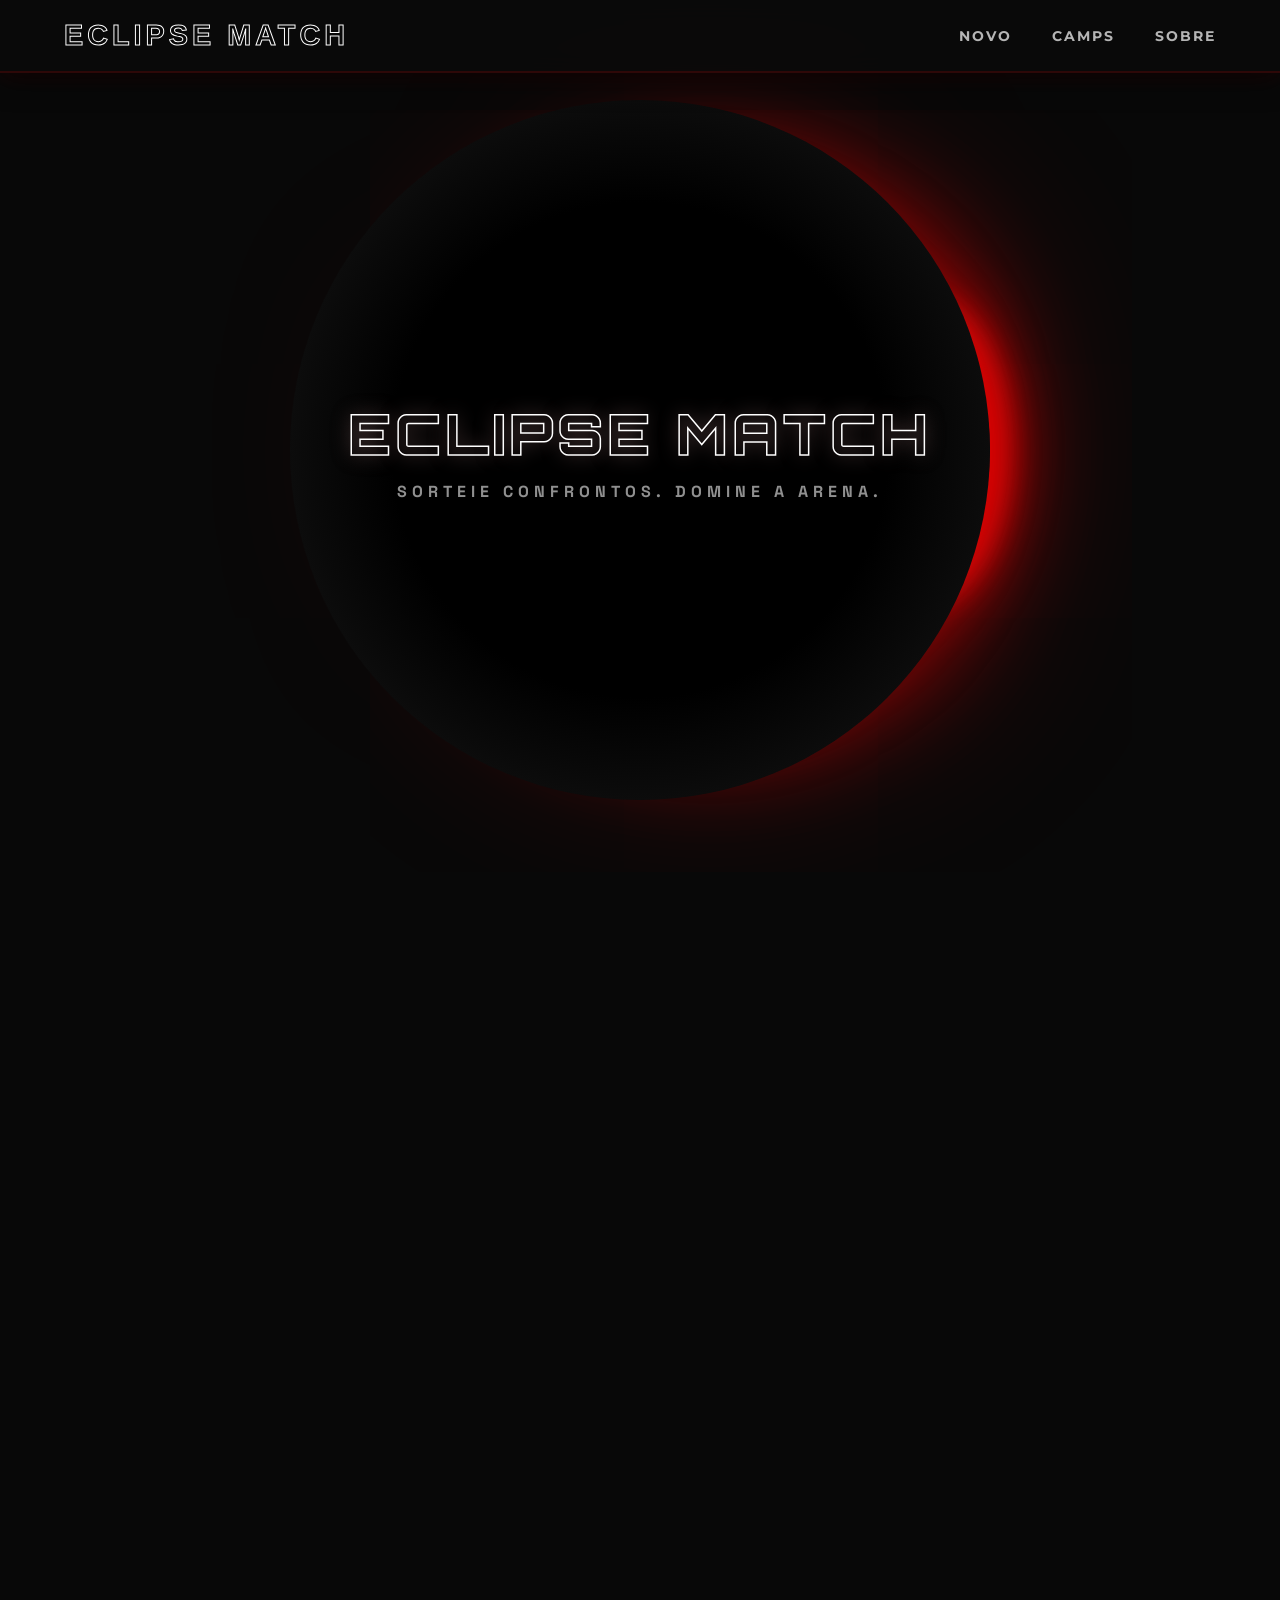
<file: index.html>
<!DOCTYPE html>
<html lang="en">
<head>
    <meta charset="UTF-8">
    <meta name="viewport" content="width=device-width, initial-scale=1.0">
    <link href="https://fonts.googleapis.com/css2?family=Montserrat:wght@600;800&display=swap" rel="stylesheet">
    <link rel="stylesheet" href="style.css">
    <title>Document</title>
    <script src="script.js"></script>
</head>
<body>
    <section class="navbar">
        <h1>ECLIPSE MATCH</h1>
        <div>
            <a href="">NOVO</a>
            <a href="">CAMPS</a>
            <a href="">SOBRE</a>
        </div>
    </section>
    <section class="pagina-inicial">

        <div class="titulo">
            <h1 class="titulo-eclipse">ECLIPSE MATCH</h1>
            <p class="slogan-eclipse">SORTEIE CONFRONTOS. DOMINE A ARENA.</p>
        </div>

        <div class="loading">
            <div class="shadow"></div>
            <div class="mask"></div>
        </div>
    </section>

    <section class="secao-3-parallax" id="como-funciona">
        <div class="secao-3-conteudo">
            
            <!-- Cabeçalho Institucional/Copy -->
            <div class="secao-3-header">
                <span class="tag-headline">TECNOLOGIA DE CHAVEAMENTO</span>
                <h2>DA CRIAÇÃO AO PÓDIO EM SEGUNDOS</h2>
                <p>Esqueça planilhas confusas e sorteios manuais. O <strong>ECLIPSE MATCHER</strong> automatiza a estrutura do seu campeonato para você focar no que realmente importa: a competição.</p>
            </div>

            <!-- Grid de Passos em Cards -->
            <div class="passos-grid">
                
                <!-- Passo 01 -->
                <div class="passo-card">
                    <div class="passo-numero">01</div>
                    <div class="passo-icon">
                        <svg width="32" height="32" viewBox="0 0 24 24" fill="none" stroke="#FF2A2A" stroke-width="2" stroke-linecap="round" stroke-linejoin="round"><path d="M12 20h9"/><path d="M16.5 3.5a2.121 2.121 0 0 1 3 3L7 19l-4 1 1-4L16.5 3.5z"/></svg>
                    </div>
                    <h3>Especifique a Arena</h3>
                    <p>Insira o nome do seu torneio, escolha o jogo e defina o formato de disputa. Nossa plataforma ajusta as regras do chaveamento instantaneamente.</p>
                </div>

                <!-- Passo 02 -->
                <div class="passo-card">
                    <div class="passo-numero">02</div>
                    <div class="passo-icon">
                        <svg width="32" height="32" viewBox="0 0 24 24" fill="none" stroke="#FF2A2A" stroke-width="2" stroke-linecap="round" stroke-linejoin="round"><path d="M16 21v-2a4 4 0 0 0-4-4H6a4 4 0 0 0-4 4v2"/><circle cx="9" cy="7" r="4"/><path d="M22 21v-2a4 4 0 0 0-3-3.87"/><path d="M16 3.13a4 4 0 0 1 0 7.75"/></svg>
                    </div>
                    <h3>Sorteio Automático</h3>
                    <p>Cadastre os times ou jogadores. Nosso algoritmo inteligente distribui as Seeds, evita confrontos repetidos e resolve números ímpares com <em>BYE</em> automático.</p>
                </div>

                <!-- Passo 03 -->
                <div class="passo-card">
                    <div class="passo-numero">03</div>
                    <div class="passo-icon">
                        <svg width="32" height="32" viewBox="0 0 24 24" fill="none" stroke="#FF2A2A" stroke-width="2" stroke-linecap="round" stroke-linejoin="round"><polygon points="12 2 15.09 8.26 22 9.27 17 14.14 18.18 21.02 12 17.77 5.82 21.02 7 14.14 2 9.27 8.91 8.26 12 2"/></svg>
                    </div>
                    <h3>Gestão em Tempo Real</h3>
                    <p>Atualize placares com um clique. A árvore de confrontos avança dinamicamente até a grande final, coroando o campeão da arena.</p>
                </div>

            </div>

        </div>
    </section>

    <section class="inscricao-section" id="novo">
        <div class="inscricao-container">
            
            <!-- COLUNA DA ESQUERDA: Formulário -->
            <div class="inscricao-col-form">
                <div class="inscricao-header">
                    <span class="tag-headline">CRIE SUA ARENA</span>
                    <h2>NOVO CAMPEONATO</h2>
                    <p>Dê um nome, escolha o formato e configure o restante na sua dashboard.</p>
                </div>

                <form id="form-torneio" class="form-torneio" onsubmit="criarEContinuar(event)">
                    <div class="input-group">
                        <label for="nome-camp">NOME DO CAMPEONATO</label>
                        <input type="text" id="nome-camp" placeholder="Ex: Copa Eclipse 1v1" required autocomplete="off" oninput="atualizarPreview()">
                    </div>

                    <div class="input-group">
                        <label for="modo-jogo">MODO DE JOGO</label>
                        <select id="modo-jogo" required onchange="atualizarPreview()">
                            <option value="1v1">1v1 - Duelo Individual</option>
                            <option value="2v2">2v2 - Duplas</option>
                            <option value="3v3">3v3 - Trios</option>
                            <option value="4v4">4v4 - Squads / Times</option>
                        </select>
                    </div>

                    <button type="submit" class="btn-gerar-torneio">
                        <span>CRIAR E CONFIGURAR</span> ➔
                    </button>
                </form>
            </div>

            <!-- COLUNA DA DIREITA: Card de Destaque / Preview em Tempo Real -->
            <div class="inscricao-col-preview">
                <div class="preview-card">
                    <div class="preview-badge">PAINEL DO LÍDER</div>
                    
                    <!-- Ícone / Ilustração de Destaque -->
                    <div class="preview-icon">⚔️</div>

                    <h3 id="preview-titulo">NOME DO SEU TORNEIO</h3>
                    
                    <div class="preview-details">
                        <div class="detail-item">
                            <span class="label">MODO</span>
                            <span class="value" id="preview-modo">1v1</span>
                        </div>
                        <div class="detail-item">
                            <span class="label">STATUS</span>
                            <span class="value status-active">CONFIGURANDO</span>
                        </div>
                    </div>

                    <p class="preview-info">
                        Após criar, você poderá adicionar participantes, definir data/hora, premiação e acompanhar a árvore do campeonato.
                    </p>
                </div>
            </div>

        </div>
    </section>

    <section class="descricao" id="sobre">
        <!-- Container interno para limitar e centralizar apenas os textos e cards -->
        <div class="descricao-container">

            <!-- Cabeçalho -->
            <div class="descricao-header">
                <span class="tag-headline">O FIM DA CONFUSÃO NAS CHAVES</span>
                <h1>SEU CAMPEONATO. NOSSAS REGRAS. ZERO COMPLICAÇÃO.</h1>
                <p class="subtitulo">
                    O <strong>BUILDER</strong> é o ecossistema definitivo para quem quer criar, gerenciar e dominar torneios competitivos em questão de segundos.
                </p>
            </div>

            <!-- Texto de Apresentação -->
            <div class="descricao-story">
                <p>
                    Esqueça as planilhas manuais, anotações em papéis soltos e discussões em grupos de mensagem para decidir quem joga contra quem. Desenvolvido sob medida para a comunidade gamer e competitiva, o <strong>BUILDER</strong> foi projetado com um único propósito: transformar a organização de campeonatos em uma experiência fluida, rápida e imersiva.
                </p>
                <p>
                    Seja para um corujão entre amigos, uma disputa interna de guildas ou uma liga profissional, a nossa plataforma entrega total controle sobre o chaveamento e o ritmo das partidas sem exigir nenhum conhecimento técnico.
                </p>
            </div>
        </div>
    </section>
   
    
    <footer class="footer-eclipse">
        <div class="footer-container">
            
            <!-- Coluna 1: Branding -->
            <div class="footer-col footer-brand">
                <a href="#" class="footer-logo">ECLIPSE <span>MATCHER</span></a>
                <p>A plataforma definitiva para sorteio, organização e gerenciamento de chaveamentos em torneios competitivos de eSports.</p>
                <div class="footer-socials">
                    <a href="#" aria-label="Discord"><svg width="20" height="20" fill="currentColor" viewBox="0 0 24 24"><path d="M20.317 4.37a19.791 19.791 0 0 0-4.885-1.515.074.074 0 0 0-.079.037c-.21.375-.444.864-.608 1.25a18.27 18.27 0 0 0-5.487 0 12.64 12.64 0 0 0-.617-1.25.077.077 0 0 0-.079-.037A19.736 19.736 0 0 0 3.677 4.37a.07.07 0 0 0-.032.027C.533 9.046-.32 13.58.099 18.057a.082.082 0 0 0 .031.057 19.9 19.9 0 0 0 5.993 3.03.078.078 0 0 0 .084-.028 14.09 14.09 0 0 0 1.226-1.994.076.076 0 0 0-.041-.106 13.107 13.107 0 0 1-1.872-.892.077.077 0 0 1-.008-.128 10.2 10.2 0 0 0 .372-.292.074.074 0 0 1 .077-.01c3.928 1.793 8.18 1.793 12.061 0a.074.074 0 0 1 .078.01c.12.098.246.198.373.292a.077.077 0 0 1-.006.127 12.299 12.299 0 0 1-1.873.892.077.077 0 0 0-.041.107c.36.698.772 1.362 1.225 1.993a.076.076 0 0 0 .084.028 19.839 19.839 0 0 0 6.002-3.03.077.077 0 0 0 .032-.054c.5-5.177-.838-9.674-3.549-13.66a.061.061 0 0 0-.031-.028z"/></svg></a>
                    <a href="#" aria-label="Twitter / X"><svg width="20" height="20" fill="currentColor" viewBox="0 0 24 24"><path d="M18.244 2.25h3.308l-7.227 8.26 8.502 11.24H16.17l-5.214-6.817L4.99 21.75H1.68l7.73-8.835L1.254 2.25H8.08l4.713 6.231zm-1.161 17.52h1.833L7.084 4.126H5.117z"/></svg></a>
                    <a href="#" aria-label="Twitch"><svg width="20" height="20" fill="currentColor" viewBox="0 0 24 24"><path d="M11.571 1.429L1.714 4 1.714 18.571h5.143V22.5l3.857-3.929h3.429L22.286 10.5V1.429H11.571zm9 8.143l-3 3h-3.857l-2.571 2.571V12.57H6.857V3.143h13.714v6.429z"/></svg></a>
                </div>
            </div>

            <!-- Coluna 2: Navegação -->
            <div class="footer-col">
                <h4>NAVEGAÇÃO</h4>
                <ul>
                    <li><a href="#hero">Início</a></li>
                    <li><a href="#novo">Criar Torneio</a></li>
                    <li><a href="#como-funciona">Como Funciona</a></li>
                </ul>
            </div>

            <!-- Coluna 3: Recursos -->
            <div class="footer-col">
                <h4>PLATAFORMA</h4>
                <ul>
                    <li><a href="#">Sorteio de Chaves</a></li>
                    <li><a href="#">Tabelas BYE</a></li>
                    <li><a href="#">Regras de eSports</a></li>
                </ul>
            </div>

            <!-- Coluna 4: Status / Sistema -->
            <div class="footer-col">
                <h4>SISTEMA</h4>
                <div class="system-status">
                    <span class="status-dot"></span>
                    <span>Servidores Operacionais</span>
                </div>
                <span class="version-tag">Versão v2.4.0 (Build Stable)</span>
            </div>

        </div>

        <!-- Sub-footer / Direitos Autorais 
        <div class="footer-bottom">
            <p>&copy; 2026 ECLIPSE MATCHER. Todos os direitos reservados. Projetado para Arenas Competitivas.</p>
        </div>
    </footer>
        -->
</body>
</html>
</file>
<file: style.css>
@import url('https://fonts.googleapis.com/css2?family=Orbitron:wght@700;900&family=Space+Grotesk:wght@600;700&display=swap');
/*=================Página em geral=====================*/
::-webkit-scrollbar {
    width: 8px;
}

::-webkit-scrollbar-track {
    background: #0a0a0a;
}

::-webkit-scrollbar-thumb {
    background: #222;
    border-radius: 4px;
}

::-webkit-scrollbar-thumb:hover {
    background: #ff2a2a; /* Fica vermelha neon ao passar o mouse */
    box-shadow: 0 0 10px #ff2a2a;
}

* {
    margin: 0;
    padding: 0;
    box-sizing: border-box;
    font-family: 'Montserrat', 'Segoe UI', sans-serif;
}

html, body {
	background: #080808;
    width: 100%;
	height: 100%;
	margin: 0;
	display: flex;
    flex-direction: column;
	align-items: center;
	justify-content: flex-start;
    overflow-x: hidden;
    z-index: -1;
}

/*=================NAV BAR=====================*/
.navbar {
    position: fixed;
    top: 0;
    left: 0;
    right: 0; /* Garante que fique alinhada de borda a borda sem usar width: 100vw */
    width: 100%;
    display: flex;
    justify-content: space-between;
    align-items: center;
    padding: 1.2rem 4rem;
    z-index: 1000;
    
    /* Vidro fosco e transparência para o Parallax passar por trás */
    background: rgba(10, 10, 10, 0.8);
    backdrop-filter: blur(12px);
    -webkit-backdrop-filter: blur(12px);
    
    /* Linha inferior sutil e brilho vermelho */
    border-bottom: 2px solid rgba(255, 0, 0, 0.15);
    box-shadow: 0 4px 30px rgba(0, 0, 0, 0.8),
                0 1px 20px rgba(230, 0, 0, 0.15);
}

/* LOGO - Correção do 'R' e das letras vazadas */
.navbar h1 {
    font-family: sans-serif; /* Fonte gamer/futurista perfeita para texto outline */
    font-size: 1.8rem;
    font-weight: 900;
    letter-spacing: 4px;
    color: transparent;
    
    /* Espessura ajustada para 1px para não encavalar o R ou cantos pontudos */
    -webkit-text-stroke: 1px #ffffff; 
    
    cursor: pointer;
    transition: all 0.3s cubic-bezier(0.4, 0, 0.2, 1);
    text-transform: uppercase;
    user-select: none;
}

/* Efeito Glow no Hover da Logo */
.navbar h1:hover {
    color: #000000;
    -webkit-text-stroke: 1px #ff2a2a;
    text-shadow: 0 0 10px #ff2a2a,
                0 0 25px rgba(255, 0, 0, 0.8);
    transform: scale(1.02);
}

/* Container dos Links */
.navbar div {
    display: flex;
    align-items: center;
    gap: 2.5rem;
}

/* Estilo dos Links */
.navbar div a {
    text-decoration: none;
    color: #b5b5b5;
    font-size: 0.9rem;
    font-weight: 700;
    letter-spacing: 2px;
    position: relative;
    padding: 0.4rem 0;
    transition: color 0.3s ease;
}

/* Linha Neon embaixo dos links no Hover */
.navbar div a::after {
    content: '';
    position: absolute;
    bottom: 0;
    left: 50%;
    width: 0;
    height: 2px;
    background: #ff2a2a;
    box-shadow: 0 0 10px #ff2a2a, 0 0 20px #ff2a2a;
    transition: all 0.3s ease;
    transform: translateX(-50%);
}

.navbar div a:hover {
    color: #ffffff;
    text-shadow: 0 0 8px rgba(255, 255, 255, 0.5);
}

.navbar div a:hover::after {
    width: 100%;
}

/* Responsivo para celular */
@media (max-width: 768px) {
    .navbar {
        padding: 1rem 1.5rem;
    }
    
    .navbar h1 {
        font-size: 1.3rem;
        letter-spacing: 2px;
    }

    .navbar div {
        gap: 1rem;
    }

    .navbar div a {
        font-size: 0.8rem;
        letter-spacing: 1px;
    }
}
/*=================SECTION 1=====================*/
.titulo{
    position: fixed;
    pointer-events: none;
    user-select: none;
    display: flex;
    flex-direction: column;
    align-items: center;
}

.titulo-eclipse {
    font-family: 'Orbitron', sans-serif;
    font-size: 3.5rem;
    font-weight: 900;
    letter-spacing: 4px;
    color: transparent;
    -webkit-text-stroke: 1.5px #ffffff;
    text-shadow: 0 0 20px rgba(134, 99, 99, 0.4);
    margin-bottom: 0.8rem;
    text-transform: uppercase;
}

/* Slogan logo abaixo */
.slogan-eclipse {
    font-family: 'Space Grotesk', sans-serif;
    font-size: 1rem;
    font-weight: 700;
    letter-spacing: 5px;
    color: #b5b5b5;
    text-transform: uppercase;
    opacity: 0.8;
}

/* Responsivo para celulares */
@media (max-width: 768px) {
    .titulo-eclipse {
        font-size: 2rem;
        -webkit-text-stroke: 1px #ffffff;
    }
    .slogan-eclipse {
        font-size: 0.75rem;
        letter-spacing: 3px;
    }
}
section.pagina-inicial{
    position: relative;
    width: 100%;
    min-height: 100vh;
    display: flex;
    flex-direction: column;
    align-items: center;
    justify-content: center;
    clip-path: inset(0 0 0 0);
}

/*=================ECLIPSE=====================*/

.loading {
    pointer-events: none;
    user-select: none;
    position: fixed;
    top: calc(50vh - 5em);
    font-size: 70px;
    width: 10em;
    height: 10em;
    z-index: -1;
}

.loading .mask {
	width: 100%;
	height: 100%;
	position: absolute;
	background: radial-gradient(circle, #000000 50%, #1a1a1a 95%);
	border-radius: 50%;
	z-index: 2; 
}

.loading .shadow {
	position: absolute;
	width: 50%;
	top: 50%;
	left: 50%;
	background: transparent;
	animation: 60s rotate linear infinite; 
	color: #D70000;
	transform-origin: 0 0;
	border-radius: 50%;
	z-index: 1;
}

.loading .shadow:after, 
.loading .shadow:before {
	content: '';
	display: block;
	border-radius: 50%;
	position: absolute;
}

.loading .shadow:before {
	width: 2em;
	height: 4em;
	box-shadow: 0.2em 0 0.5em #D70000, 0 0 1em #D70000, 0 0 0.5em #ff6b6b;
	right: 0;
	top: -2em;
}

.loading .shadow:after {
	width: 8em;
	height: 8em;
	box-shadow: 0 0 1.5em #D70000, 0 0 3em rgba(215, 0, 0, 0.4);
	right: 0;
	top: -4em;
}

@keyframes rotate {
	0% {
		transform: rotate(0deg);
	}
	100% {
		transform: rotate(360deg);
	}
}
/*=================BORDA=====================*/


/*=================SECTION 2=====================*/

.descricao {
    width: 100%;
    margin: 0;
    padding: 7rem 0 5rem 0;

    background-color: #070707;
    position: relative;
    box-sizing: border-box;
    border-top: 3px solid rgba(255, 0, 0, 0.3);
}

/* Container Interno */
.descricao-container {
    width: 100%;
    max-width: 1100px;
    margin: 0 auto;
    padding: 0 2rem;
    display: flex;
    flex-direction: column;
    align-items: center;
    gap: 3.5rem;
}

.tag-headline {
    color: #ff3333;
    font-size: 0.8rem;
    font-weight: 700;
    letter-spacing: 2.5px;
    text-transform: uppercase;
    background: rgba(255, 42, 42, 0.05);
    padding: 0.35rem 0.9rem;
    border-radius: 4px;
    border: 1px solid rgba(255, 42, 42, 0.2);
}

/* Cabeçalho */
.descricao-header {
    text-align: center;
    max-width: 800px;
    display: flex;
    flex-direction: column;
    align-items: center;
    gap: 1rem;
}

.descricao-header h1 {
    font-family: 'Orbitron', sans-serif;
    font-size: 2.2rem;
    font-weight: 800;
    letter-spacing: 2px;
    color: #ffffff;
    line-height: 1.3;
    /* Sombras/brilhos do título removidos para manter o visual limpo */
}

.descricao-header .subtitulo {
    font-size: 1.1rem;
    color: #888888;
    line-height: 1.6;
}

/* Texto de História / Narrativa */
.descricao-story {
    max-width: 850px;
    text-align: center;
    display: flex;
    flex-direction: column;
    gap: 1.2rem;
}

.descricao-story p {
    font-size: 1rem;
    line-height: 1.8;
    color: #777777; /* Tom cinza escuro e elegante para o texto longo */
}

.descricao-story strong {
    color: #eeeeee;
}
/* Footer da Seção */
.descricao-footer {
    text-align: left;
    border-top: 1px solid rgba(255, 255, 255, 0.05);
    padding-top: 2.5rem;
    width: 100%;
}


/* Responsividade */
@media (max-width: 768px) {
    .descricao {
        padding: 4rem 0 3rem 0;
    }

    .descricao-container {
        gap: 2rem;
        padding: 0 1.2rem;
    }

    .descricao-header h1 {
        font-size: 1.5rem;
    }
}


/*=================SECTION CRIAR CAMP=====================*/
.descricao,
.inscricao-section {
    width: 100%;
    padding: 7rem 0;
    position: relative;
    z-index: 10;
    background: rgba(5, 5, 5, 0.75); 
    backdrop-filter: blur(10px);
    -webkit-backdrop-filter: blur(10px);
    border-top: 1px solid rgba(255, 42, 42, 0.2);
    border-bottom: 1px solid rgba(255, 42, 42, 0.2);
}
.feature-card,
.preview-card {
    background: rgba(10, 10, 10, 0.85) !important;
    backdrop-filter: blur(12px);
    -webkit-backdrop-filter: blur(12px);
    border: 1px solid rgba(255, 42, 42, 0.25) !important;
}

.inscricao-container {
    max-width: 550px;
    margin: 0 auto;
    padding: 0 1.5rem;
    display: flex;
    flex-direction: column;
    gap: 2.2rem;
}

.inscricao-header {
    text-align: center;
}

.inscricao-header h2 {
    font-family: 'Orbitron', sans-serif;
    font-size: 2rem;
    color: #ffffff;
    margin: 0.5rem 0;
    letter-spacing: 2px;
}

.inscricao-header p {
    color: #777777;
    font-size: 0.95rem;
}

.form-torneio {
    display: flex;
    flex-direction: column;
    gap: 1.5rem;
}

.input-group {
    display: flex;
    flex-direction: column;
    gap: 0.5rem;
}

.input-group label {
    font-family: 'Orbitron', sans-serif;
    font-size: 0.8rem;
    color: #ff3333;
    letter-spacing: 1.5px;
}

.input-group input, 
.input-group select {
    background: #0d0d0d;
    border: 1px solid rgba(255, 255, 255, 0.1);
    color: #ffffff;
    padding: 0.9rem 1rem;
    border-radius: 6px;
    font-family: 'Space Grotesk', sans-serif;
    font-size: 1rem;
    outline: none;
    transition: all 0.3s ease;
    pointer-events: auto !important;
}

.input-group input:focus, 
.input-group select:focus {
    border-color: #ff2a2a;
    box-shadow: 0 0 12px rgba(255, 42, 42, 0.25);
}

/* Botão Principal */
.btn-gerar-torneio {
    background: linear-gradient(90deg, #b30000 0%, #ff2a2a 100%);
    border: none;
    color: #ffffff;
    font-family: 'Orbitron', sans-serif;
    font-size: 1rem;
    font-weight: 800;
    padding: 1.1rem;
    border-radius: 6px;
    cursor: pointer;
    letter-spacing: 2px;
    transition: all 0.3s ease;
    box-shadow: 0 4px 20px rgba(255, 0, 0, 0.2);
    margin-top: 0.8rem;
    pointer-events: auto !important;
}

.btn-gerar-torneio:hover {
    transform: translateY(-2px);
    box-shadow: 0 6px 25px rgba(255, 0, 0, 0.4);
}

.inscricao-section {
    width: 100%;
    background-color: #050505;
    padding: 7rem 0;
    border-top: 1px solid rgba(255, 255, 255, 0.05);
    position: relative;
    z-index: 10;
}

.inscricao-container {
    max-width: 1100px;
    margin: 0 auto;
    padding: 0 2rem;
    display: grid;
    grid-template-columns: 1fr 1fr;
    gap: 4rem;
    align-items: center;
}

.inscricao-col-form {
    display: flex;
    flex-direction: column;
    gap: 2rem;
}

.inscricao-header h2 {
    font-family: 'Orbitron', sans-serif;
    font-size: 2.2rem;
    color: #ffffff;
    margin: 0.6rem 0;
    letter-spacing: 2px;
}

.inscricao-header p {
    color: #888888;
    font-size: 0.95rem;
    line-height: 1.5;
}

.form-torneio {
    display: flex;
    flex-direction: column;
    gap: 1.5rem;
}

.input-group {
    display: flex;
    flex-direction: column;
    gap: 0.5rem;
}

.input-group label {
    font-family: 'Orbitron', sans-serif;
    font-size: 0.8rem;
    color: #ff3333;
    letter-spacing: 1.5px;
}

.input-group input, 
.input-group select {
    background: #0d0d0d;
    border: 1px solid rgba(255, 255, 255, 0.1);
    color: #ffffff;
    padding: 1rem 1.2rem;
    border-radius: 8px;
    font-family: 'Space Grotesk', sans-serif;
    font-size: 1rem;
    outline: none;
    transition: all 0.3s ease;
    pointer-events: auto !important;
}

.input-group input:focus, 
.input-group select:focus {
    border-color: #ff2a2a;
    box-shadow: 0 0 15px rgba(255, 42, 42, 0.25);
}

.btn-gerar-torneio {
    background: linear-gradient(90deg, #b30000 0%, #ff2a2a 100%);
    border: none;
    color: #ffffff;
    font-family: 'Orbitron', sans-serif;
    font-size: 1rem;
    font-weight: 800;
    padding: 1.2rem;
    border-radius: 8px;
    cursor: pointer;
    letter-spacing: 2px;
    transition: all 0.3s ease;
    box-shadow: 0 4px 20px rgba(255, 0, 0, 0.2);
    margin-top: 0.5rem;
    pointer-events: auto !important;
}

.btn-gerar-torneio:hover {
    transform: translateY(-2px);
    box-shadow: 0 6px 30px rgba(255, 0, 0, 0.4);
}

.inscricao-col-preview {
    display: flex;
    justify-content: center;
    align-items: center;
}

.preview-card {
    width: 100%;
    background: radial-gradient(circle at top right, rgba(40, 10, 10, 0.5), #0a0a0a 70%);
    border: 1px solid rgba(255, 42, 42, 0.3);
    border-radius: 16px;
    padding: 3rem 2rem;
    text-align: center;
    box-shadow: 0 10px 40px rgba(0, 0, 0, 0.8),
                0 0 20px rgba(255, 42, 42, 0.15);
    display: flex;
    flex-direction: column;
    align-items: center;
    gap: 1.5rem;
    position: relative;
    overflow: hidden;
}

.preview-card::before {
    content: '';
    position: absolute;
    top: 0;
    left: 0;
    width: 100%;
    height: 3px;
    background: linear-gradient(90deg, transparent, #ff2a2a, transparent);
}

.preview-badge {
    font-family: 'Orbitron', sans-serif;
    font-size: 0.75rem;
    color: #ff4d4d;
    background: rgba(255, 42, 42, 0.1);
    border: 1px solid rgba(255, 42, 42, 0.3);
    padding: 0.3rem 0.8rem;
    border-radius: 20px;
    letter-spacing: 2px;
}

.preview-icon {
    font-size: 3.5rem;
    filter: drop-shadow(0 0 10px rgba(255, 42, 42, 0.5));
}

.preview-card h3 {
    font-family: 'Orbitron', sans-serif;
    font-size: 1.5rem;
    color: #ffffff;
    letter-spacing: 1px;
    word-break: break-word;
}

.preview-details {
    display: flex;
    gap: 2rem;
    background: rgba(0, 0, 0, 0.5);
    padding: 0.8rem 1.5rem;
    border-radius: 8px;
    border: 1px solid rgba(255, 255, 255, 0.05);
}

.detail-item {
    display: flex;
    flex-direction: column;
    align-items: center;
}

.detail-item .label {
    font-size: 0.7rem;
    color: #666666;
    font-family: 'Orbitron', sans-serif;
}

.detail-item .value {
    font-size: 0.95rem;
    font-weight: 700;
    color: #ffffff;
}

.detail-item .status-active {
    color: #00ff88;
}

.preview-info {
    font-size: 0.85rem;
    color: #777777;
    line-height: 1.6;
    max-width: 320px;
}

@media (max-width: 900px) {
    .inscricao-container {
        grid-template-columns: 1fr;
        gap: 3rem;
    }
}

.feature-card,
.preview-card {
    background: rgba(10, 10, 10, 0.85) !important;
    backdrop-filter: blur(12px);
    -webkit-backdrop-filter: blur(12px);
    border: 1px solid rgba(255, 42, 42, 0.25) !important;
}

/*========================SECTION 3==========================*/

.secao-3-parallax {
    position: relative;
    width: 100%;
    height: auto; /* Permite que a seção cresça conforme o conteúdo interno */
    min-height: 100vh;
    background-color: #040404;
    padding: 7rem 0 5rem 0; /* Padding inferior para dar espaço antes do footer */
    overflow: hidden;
    z-index: 5;
    border-top: 1px solid rgba(255, 42, 42, 0.2);
    border-bottom: 1px solid rgba(255, 42, 42, 0.1);
}

.secao-3-parallax::before {
    content: '';
    position: absolute;
    top: -50%;
    left: -50%;
    width: 200%;
    height: 200%;
    background-image: 
        linear-gradient(to right, rgba(255, 42, 42, 0.07) 1px, transparent 1px),
        linear-gradient(to bottom, rgba(255, 42, 42, 0.07) 1px, transparent 1px);
    background-size: 60px 60px;
    transform: perspective(600px) rotateX(60deg);
    animation: moverGrid 18s linear infinite;
    pointer-events: none;
    z-index: 1;
}

@keyframes moverGrid {
    0% {
        transform: perspective(600px) rotateX(60deg) translateY(0);
    }
    100% {
        transform: perspective(600px) rotateX(60deg) translateY(60px);
    }
}

/* Máscara de Desfoque nas Bordas (Suplica o gradiente para não cortar seco) */
.secao-3-parallax::after {
    content: '';
    position: absolute;
    top: 0;
    left: 0;
    width: 100%;
    height: 100%;
    background: radial-gradient(circle at center, transparent 30%, #040404 90%);
    pointer-events: none;
    z-index: 2;
}

.secao-3-conteudo {
    position: relative;
    max-width: 1100px;
    margin: 0 auto;
    padding: 0 2rem;
    display: flex;
    flex-direction: column;
    align-items: center;
    gap: 3.5rem;
    z-index: 10; 
}

/* Cabeçalho */
.secao-3-header {
    text-align: center;
    max-width: 700px;
}

.secao-3-header h2 {
    font-family: 'Orbitron', sans-serif;
    font-size: 2.2rem;
    color: #ffffff;
    margin: 0.6rem 0;
    letter-spacing: 2px;
}

.secao-3-header p {
    color: #888888;
    font-size: 0.95rem;
}

/* Grid com os 3 Passos */
.passos-grid {
    display: grid;
    grid-template-columns: repeat(auto-fit, minmax(280px, 1fr));
    gap: 2rem;
    width: 100%;
}

/* Cards de Passo */
.passo-card {
    background: rgba(10, 10, 10, 0.85);
    backdrop-filter: blur(12px);
    -webkit-backdrop-filter: blur(12px);
    border: 1px solid rgba(255, 42, 42, 0.15);
    border-radius: 12px;
    padding: 2.5rem 1.8rem;
    position: relative;
    transition: all 0.3s cubic-bezier(0.4, 0, 0.2, 1);
    display: flex;
    flex-direction: column;
    gap: 1rem;
    overflow: hidden;
}

.passo-card:hover {
    transform: translateY(-8px);
    border-color: rgba(255, 42, 42, 0.5);
    box-shadow: 0 10px 30px rgba(255, 0, 0, 0.2);
    background: rgba(18, 10, 10, 0.9);
}

/* Número Gigante ao Fundo do Card */
.passo-numero {
    position: absolute;
    top: -10px;
    right: 15px;
    font-family: 'Orbitron', sans-serif;
    font-size: 4rem;
    font-weight: 900;
    color: rgba(255, 42, 42, 0.06);
    user-select: none;
    transition: color 0.3s ease;
}

.passo-card:hover .passo-numero {
    color: rgba(255, 42, 42, 0.12);
}

/* Ícone */
.passo-icon {
    font-size: 2.2rem;
}

/* Título e Texto */
.passo-card h3 {
    font-family: 'Orbitron', sans-serif;
    font-size: 1.2rem;
    color: #ffffff;
    letter-spacing: 1px;
}

.passo-card p {
    font-size: 0.9rem;
    color: #888888;
    line-height: 1.6;
}

@media (max-width: 768px) {
    .secao-3-parallax {
        padding: 5rem 0;
    }

    .secao-3-header h2 {
        font-size: 1.6rem;
    }

    .passos-grid {
        grid-template-columns: 1fr;
    }
}

.tag-headline {
    color: #FF2A2A;
    font-size: 0.75rem;
    font-weight: 700;
    letter-spacing: 3px;
    text-transform: uppercase;
    display: block;
    margin-bottom: 0.4rem;
}

.secao-3-header strong {
    color: #ffffff;
}
/* --- ESTILOS DO FOOTER --- */
.footer-eclipse {
    position: relative;
    width: 100%;
    background-color: #020202;
    border-top: 1px solid rgba(255, 42, 42, 0.25);
    z-index: 10;
    padding-top: 4rem;
}

.footer-container {
    max-width: 1200px;
    margin: 0 auto;
    padding: 0 2rem 3rem 2rem;
    display: grid;
    grid-template-columns: 2fr 1fr 1fr 1.2fr;
    gap: 3rem;
}

.footer-brand .footer-logo {
    font-family: 'Orbitron', sans-serif;
    font-size: 1.4rem;
    font-weight: 900;
    color: #ffffff;
    text-decoration: none;
    letter-spacing: 2px;
}

.footer-brand .footer-logo span {
    color: #FF2A2A;
}

.footer-brand p {
    color: #777777;
    font-size: 0.85rem;
    margin: 1rem 0 1.5rem 0;
    line-height: 1.6;
    max-width: 320px;
}

.footer-socials {
    display: flex;
    gap: 1rem;
}

.footer-socials a {
    color: #888888;
    background: rgba(255, 255, 255, 0.04);
    padding: 0.5rem;
    border-radius: 6px;
    border: 1px solid rgba(255, 255, 255, 0.08);
    display: flex;
    align-items: center;
    justify-content: center;
    transition: all 0.3s ease;
}

.footer-socials a:hover {
    color: #FF2A2A;
    border-color: rgba(255, 42, 42, 0.4);
    background: rgba(255, 42, 42, 0.1);
    transform: translateY(-3px);
}

.footer-col h4 {
    font-family: 'Orbitron', sans-serif;
    color: #ffffff;
    font-size: 0.9rem;
    letter-spacing: 1.5px;
    margin-bottom: 1.2rem;
}

.footer-col ul {
    list-style: none;
    padding: 0;
    margin: 0;
}

.footer-col ul li {
    margin-bottom: 0.8rem;
}

.footer-col ul li a {
    color: #888888;
    text-decoration: none;
    font-size: 0.85rem;
    transition: color 0.2s ease;
}

.footer-col ul li a:hover {
    color: #FF2A2A;
}

/* Indicador de Status do Sistema */
.system-status {
    display: flex;
    align-items: center;
    gap: 0.6rem;
    background: rgba(0, 255, 100, 0.05);
    border: 1px solid rgba(0, 255, 100, 0.2);
    padding: 0.5rem 0.8rem;
    border-radius: 20px;
    width: fit-content;
    margin-bottom: 0.8rem;
}

.status-dot {
    width: 8px;
    height: 8px;
    background-color: #00ff66;
    border-radius: 50%;
    box-shadow: 0 0 8px #00ff66;
    animation: piscarStatus 2s infinite;
}

@keyframes piscarStatus {
    0%, 100% { opacity: 1; }
    50% { opacity: 0.3; }
}

.system-status span {
    color: #00ff66;
    font-size: 0.75rem;
    font-weight: 600;
}

.version-tag {
    color: #555555;
    font-size: 0.75rem;
    display: block;
}

/* Sub-footer Direitos Autorais */
.footer-bottom {
    border-top: 1px solid rgba(255, 255, 255, 0.05);
    padding: 1.5rem 2rem;
    text-align: center;
}

.footer-bottom p {
    color: #555555;
    font-size: 0.8rem;
}

/* RESPONSIVIDADE DO FOOTER E COPY */
@media (max-width: 900px) {
    .footer-container {
        grid-template-columns: 1fr 1fr;
        gap: 2.5rem;
    }
    
    .copy-trust-banner {
        flex-direction: column;
        gap: 1.2rem;
    }

    .trust-divider {
        width: 80%;
        height: 1px;
    }
}

@media (max-width: 550px) {
    .footer-container {
        grid-template-columns: 1fr;
    }
}
</file>
